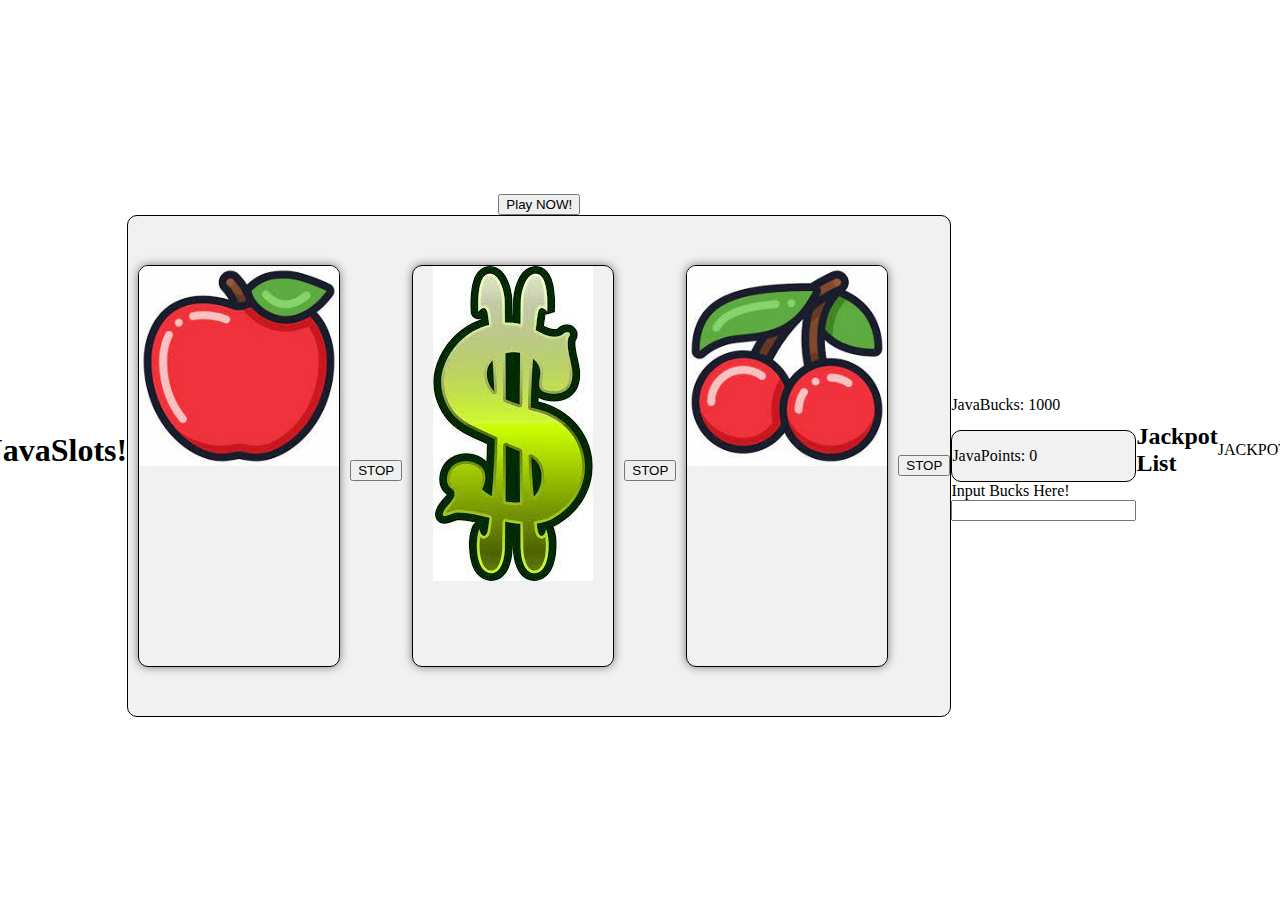
<file: index.html>
<!DOCTYPE html>
<html lang="en">

<head>
  <meta charset="UTF-8">
  <meta name="viewport" content="width=device-width, initial-scale=1.0">
  <meta http-equiv="X-UA-Compatible" content="ie=edge">
  <title>Phase 1 Project</title>
  <link rel="stylesheet" type="text/css" href="style.css" />
</head>

<body>
  <header>
    <h1 id="title">JavaSlots!</h1>
  </header>
  <br></br>
  <main>
    <div id="buttonContainer">
      <button id="startButton" type="button" class="start-button">Play NOW!</button>
    </div>
    <div id="slotMachineContainer">
      <div class="slotMachine">
        <div class="reelsSpinning">
          <ul class="reels">
            <li class="reel"><img id="reelImg1" src="./project_images/apple.jpeg" alt=""></li>
          </ul>
        </div>
      </div>
      <div id="buttonContainer">
        <button id="stopButton1" type="button" class="stop-button">STOP</button>
      </div>
      <div class="slotMachine">
        <div class="reelsSpinning">
          <ul class="reels">
            <li class="reel"><img id="reelImg2" src="./project_images/money.jpeg" alt=""></li>
          </ul>
        </div>
      </div>
      <div id="buttonContainer">
        <button id="stopButton2" type="button" class="stop-button">STOP</button>
      </div>
      <div class="slotMachine">
        <div class="reelsSpinning">
          <ul class="reels">
            <li class="reel"><img id="reelImg3" src="./project_images/cherries.jpeg" alt=""></li>
          </ul>
        </div>
      </div>
      <div class="buttonContainer">
        <button id="stopButton3" type="button" class="stop-button">STOP</button>
      </div>
    </div>
  </main>
  <div id="infoContainer">
    <div id="bankContainer">
      <p id="bank">[BANK GOES HERE]</p>
    </div>
    <div id="pointsContainer">
      <p id="points">JavaPoints: 0</p>
    </div>
    <div id="formContainer">
      <form id="inputBucks">
        <label for="input">Input Bucks Here!</label>
        <input type="text" id="input" name="input" required>
      </form>
    </div>
  </div>
  <div id="jackpotContainer">
    <h2>Jackpot List</h2>
    <ul id="jackList"></ul>
</div>
<div id="jackpotAnimation" class="jackpot-animation">
  JACKPOT!
</div>
  <script defer type="text/javascript" src="index.js"></script>
</body>

</html>
</file>
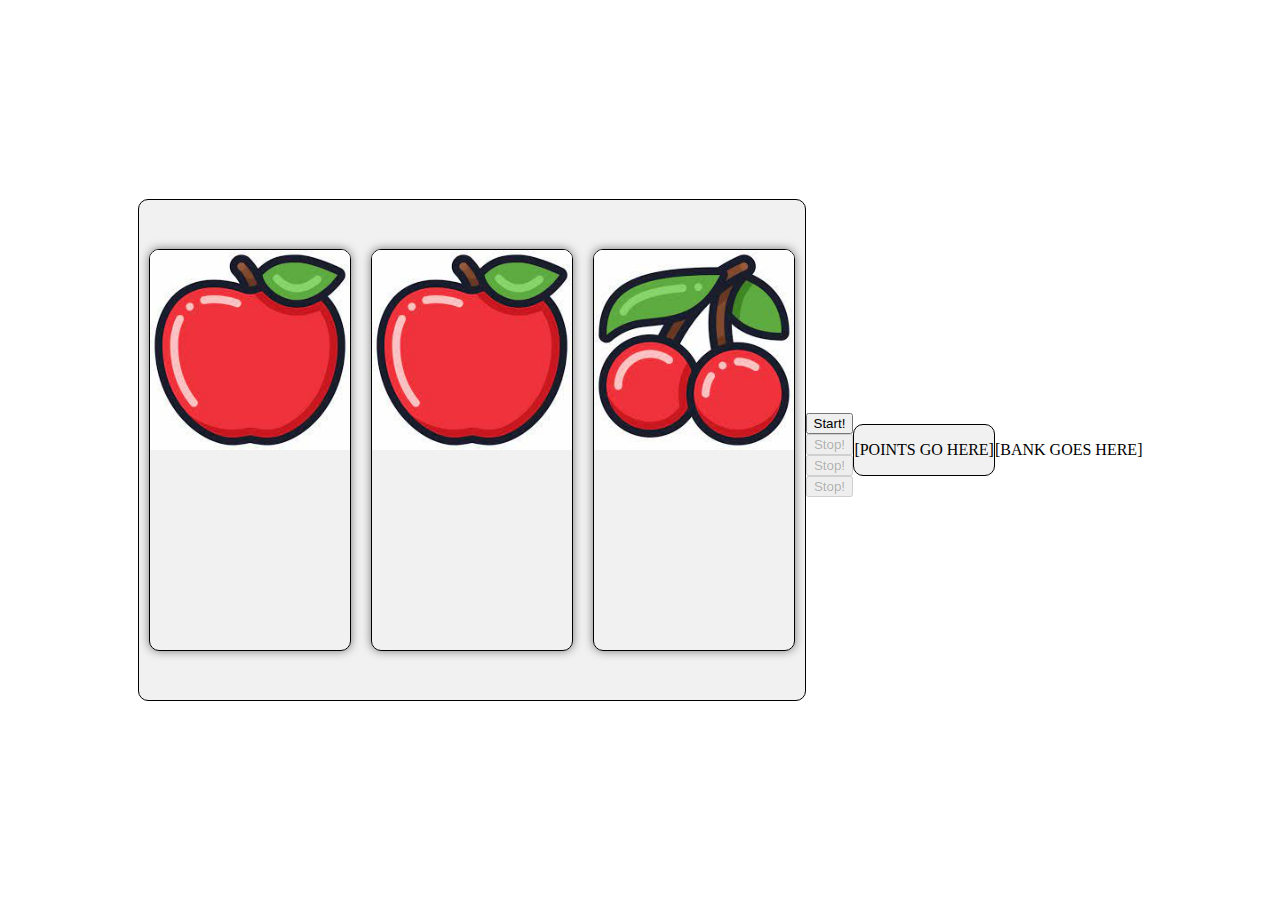
<file: indexN.html>
<!DOCTYPE html>
<html lang="en">

<head>
    <meta charset="UTF-8">
    <meta name="viewport" content="width=device-width, initial-scale=1.0">
    <meta http-equiv="X-UA-Compatible" content="ie=edge">
    <title>Phase 1 Project</title>
    <link rel="stylesheet" type="text/css" href="style.css" />
</head>

<body>
    <div id="slotMachineContainer">
        <div class="slotMachine">
            <div class="reelsSpinning">
                <ul class="reels">
                    <li class="reel"><img class='reelImg' src="./project_images/apple.jpeg" alt=""></li>

                </ul>
            </div>
        </div>
        <div class="slotMachine">
            <div class="reelsSpinning">
                <ul class="reels">
                    <li class="reel"><img class='reelImg' src="./project_images/apple.jpeg" alt=""></li>

                </ul>
            </div>
        </div>
        <div class="slotMachine">
            <div class="reelsSpinning">
                <ul class="reels">
                    <li class="reel"><img class='reelImg' src="./project_images/cherries.jpeg" alt=""></li>

            </div>
        </div>
    </div>
    <br><br />
    <div id="buttonContainer">
        <button id="startButton" type="button" class="start-button">Start!</button>
        <button id="stopButton1" type="button" class="stop-button" disabled="true">Stop!</button>
        <button id="stopButton2" type="button" class="stop-button" disabled="true">Stop!</button>
        <button id="stopButton3" type="button" class="stop-button" disabled="true">Stop!</button>
    </div>
    <div id="pointsContainer">
        <p id="points">[POINTS GO HERE]</p>
    </div>
    <div id="bankContainer">
        <p id="bank">[BANK GOES HERE]</p>
    </div>
    <script defer type="text/javascript" src="index.js"></script>
</body>

</html>
</file>
<file: style.css>
body {
    display: flex;
    justify-content: center;
    align-items: center;
    height: 100vh;
    margin: 0;
    background-image:url(https://t4.ftcdn.net/jpg/02/67/11/29/240_F_267112986_Pm82f8DJQXtyETYqmZd2dnSicXiGKxYa.jpg);
    background-size: cover;
    background-repeat: no-repeat;
    image-rendering: auto;
}
@keyframes spin {
    0% {transform: translateY(0); }
    100% {transform: translateY(-100);}
}
.reels-spinning {
    animation: spin 1s infinite linear;
}

.slot {
    width: 80%;
    height: 400px;
    overflow: hidden;
    margin: auto;
    background-color: #f1f1f1;
    border-radius: 5px;
    box-shadow: 0 0 10px rgba(0, 0, 0, 0.5);
}

.slotMachine {
    width: 200px;
    height: 400px;
    margin: 0 10px;
    border: 1px solid black;
    border-radius: 10px;
    overflow: hidden;
    box-shadow: 0 0 10px rgba(0, 0, 0, 0.5);
}

#slotMachineContainer {
    display: flex;
    justify-content: space-around; 
    align-items: center;
    border: 1px solid black;
    background-color: #f1f1f1; 
    border-radius: 10px;
    min-height: 500px;
}

ul {
    list-style-type: none;
    margin: 0;
    padding: 0;
    overflow: hidden;
}

.reels {
    display: flex;
    flex-direction: column;
    align-items: center;
}

.reel img {
    max-width: 100%;
    max-height: 100%;
    background-color: #f1f1f1; 
}

#buttonContainer {
    display: flex;
    flex-direction: column;
    align-items: center;
    margin-top: 10px;
}

.button {
    margin: 5px;
}

#pointsContainer {
    display: flex;
    flex-wrap:wrap; 
    align-items: center;
    border: 1px solid black;
    background-color: #f1f1f1; 
    border-radius: 10px;
}
</file>
